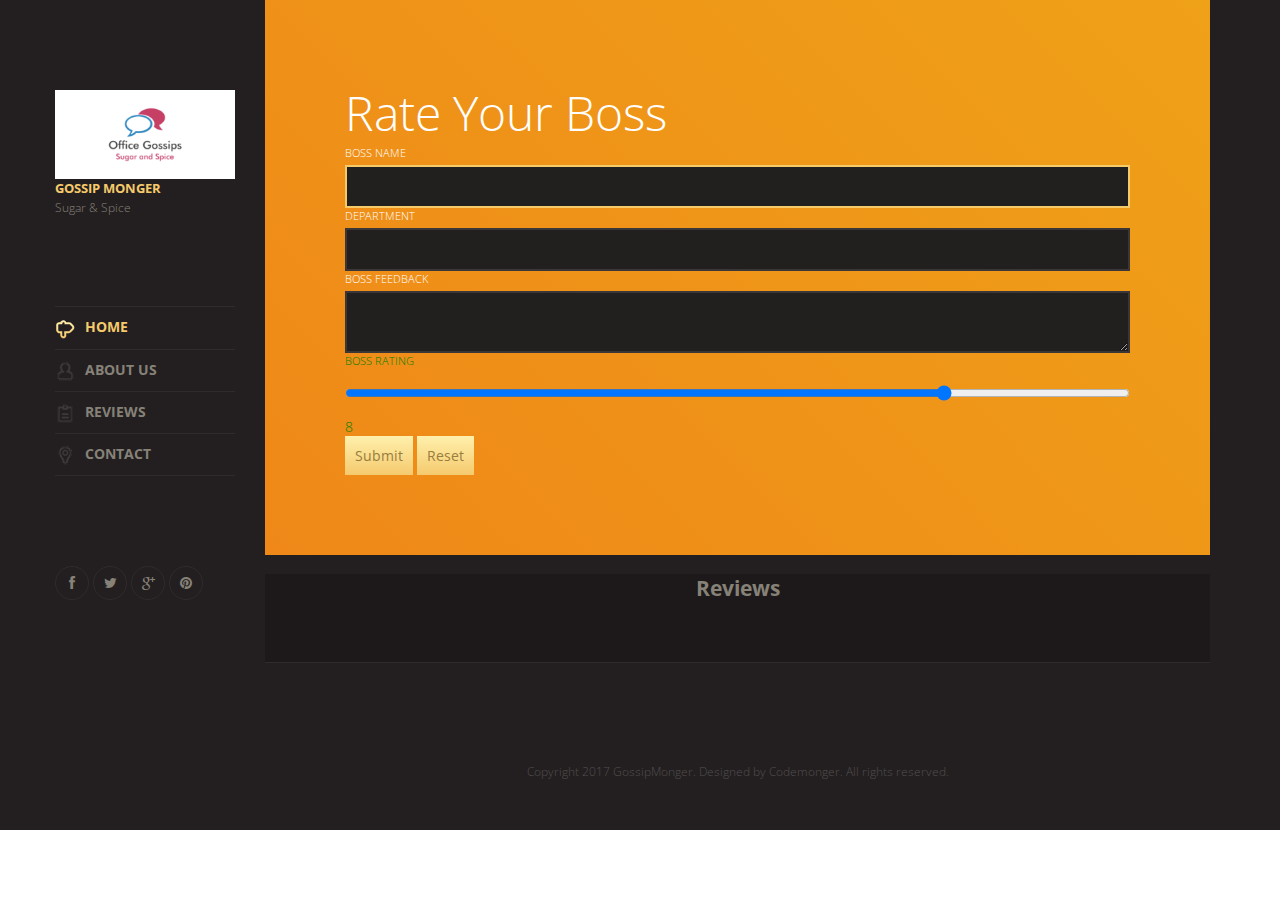
<file: index.html>
<!DOCTYPE html>
<html lang="en">
	<head>
		<meta charset="UTF-8">
		<meta http-equiv="X-UA-Compatible" content="IE=edge">
		<meta name="viewport" content="width=device-width, initial-scale=1.0,maximum-scale=1">

		<title>GOSSIPMONGER</title>

		<!-- Loading third party fonts -->
		<link href="http://fonts.googleapis.com/css?family=Open+Sans:100,300,400,700|" rel="stylesheet" type="text/css">
		<link href="fonts/font-awesome.min.css" rel="stylesheet" type="text/css">

		<!-- Loading main css file -->
		<link rel="stylesheet" href="style.css">

		<!--[if lt IE 9]>
		<script src="js/ie-support/html5.js"></script>
		<script src="js/ie-support/respond.js"></script>
		<![endif]-->

	</head>


	<body>
		<div id="site-content">
			<div class="container">
				<div class="row">
					<div class="col-md-2 header-container">
						<header class="site-header">
							<div id="branding">
								<img src="images/logo.png" alt="" class="logo">
								<div class="logo-text">
									<h1 class="site-title"><a href="index.html">Gossip Monger</a></h1>
									<smal class="site-description">Sugar & Spice</smal>
								</div>
							</div>
							<button type="button" class="menu-toggle"><i class="fa fa-bars"></i></button>

							<div class="collapsible">
								<!-- Default snippet for navigation -->
								<div class="main-navigation">
									<ul class="menu">
										<li class="menu-item current-menu-item"><a href="index.html"><span class="icon-homepage"></span>Home</a></li>
										<li class="menu-item"><a href="about.html"><span class="icon-about"></span>About Us</a></li>
										<li class="menu-item"><a href="reviews.html"><span class="icon-recipe"></span>Reviews</a></li>
										<li class="menu-item"><a href="contact.html"><span class="icon-contact"></span>Contact</a></li>
									</ul> <!-- .menu -->
								</div> <!-- .main-navigation -->

								<div class="social-links">
									<a href="#"><i class="fa fa-facebook"></i></a>
									<a href="#"><i class="fa fa-twitter"></i></a>
									<a href="#"><i class="fa fa-google-plus"></i></a>
									<a href="#"><i class="fa fa-pinterest"></i></a>
								</div>
							</div>

						</header>
					</div>
					<div class="col-md-10">
						<main class="main-content">
								<div class="home-blocks">
										<div class="hero large-block bg-orange">
												<img alt="" class="bg-image">
												<div class="inner-content">
														<a href="#" class="more-link"></a>
														<div class="panel panel-default">
																<div class="panel-body">
																		<h2 class="section-title">Rate Your Boss</h2>
																		<form boss-data-feedback="form" onsubmit="location.reload()" class="order-form">
																				<div class="form-group">
																						<label for="BossName">Boss Name</label>
																						<input class="form-control" name="bossName" id="bossName" autofocus required pattern="[a-zA-Z\s]+">
																				</div>
																				<div class="form-group">
																						<label for="Department">Department</label>
																						<input class="form-control" name="bossDepartment" id="department" autofocus required pattern="[a-zA-Z\s]+">
																				</div>

																				<label for="Feedback">Boss Feedback</label>
																				<textarea textarea class="form-control" name="bossFeedback" id="bossfeedback"></textarea>

																				<div class="form-group">
																						<label for="ratingLevel" id="ratingLabel">Boss Rating</label>
																						<input name="rating" id="ratingLevel" type="range" min="1" max="10" value="8">
																						<output for="ratingLevel" id="ratingOutput">8</output>
																				</div>
																				<button type="submit" class="btn btn-default">Submit</button>
																				<button type="reset" class="btn btn-default">Reset</button>
																		</form>
																</div>
														</div>
												</div>
										</div>
								</div>
						</main>

						<br>
						    <div class="news" data-bg-color="#1d191a">
						    <center>  <h2 >Reviews</h2> </center>
						      <ul class="news">
						        <li data-boss-feedback="comments" id="comments">
						            <!-- <div>
						          <h5>Boss Name - Boss Department - Rating : 8</h5>
						          Feedback
						      </div> -->
						            <!-- Submitted information goes here for user to view -->
						        </li>
						      </ul>
						    </div>

						<footer class="site-footer">
						<!--	<div class="newsletter">
								<form action="#">
									<label for="#">Join	our newsletter to receive news</label>
									<div class="control">
										<input type="text">
										<button><img src="images/icon-envelope.png" alt=""></button>
									</div>
								</form>
							</div> -->
							<div class="colophon">Copyright 2017 GossipMonger. Designed by Codemonger. All rights reserved.</div>
						</footer>
					</div>
				</div>
			</div>
		</div>


		<script src="js/jquery-1.11.1.min.js"></script>
		<script src="js/plugins.js"></script>
		<script src="js/app.js"></script>
		<script src="https://cdnjs.cloudflare.com/ajax/libs/jquery/2.1.4/jquery.min.js" charset="utf-8"></script>
    <script src="scripts/formhandler.js" charset="utf-8"></script>
    <script src="scripts/bosslist.js" charset="utf-8"></script>
    <script src="scripts/datastore.js" charset="utf-8"></script>
    <script src="scripts/boss.js" charset="utf-8"></script>
    <script src="scripts/main.js" charset="utf-8"></script>


	</body>

</html>
</file>
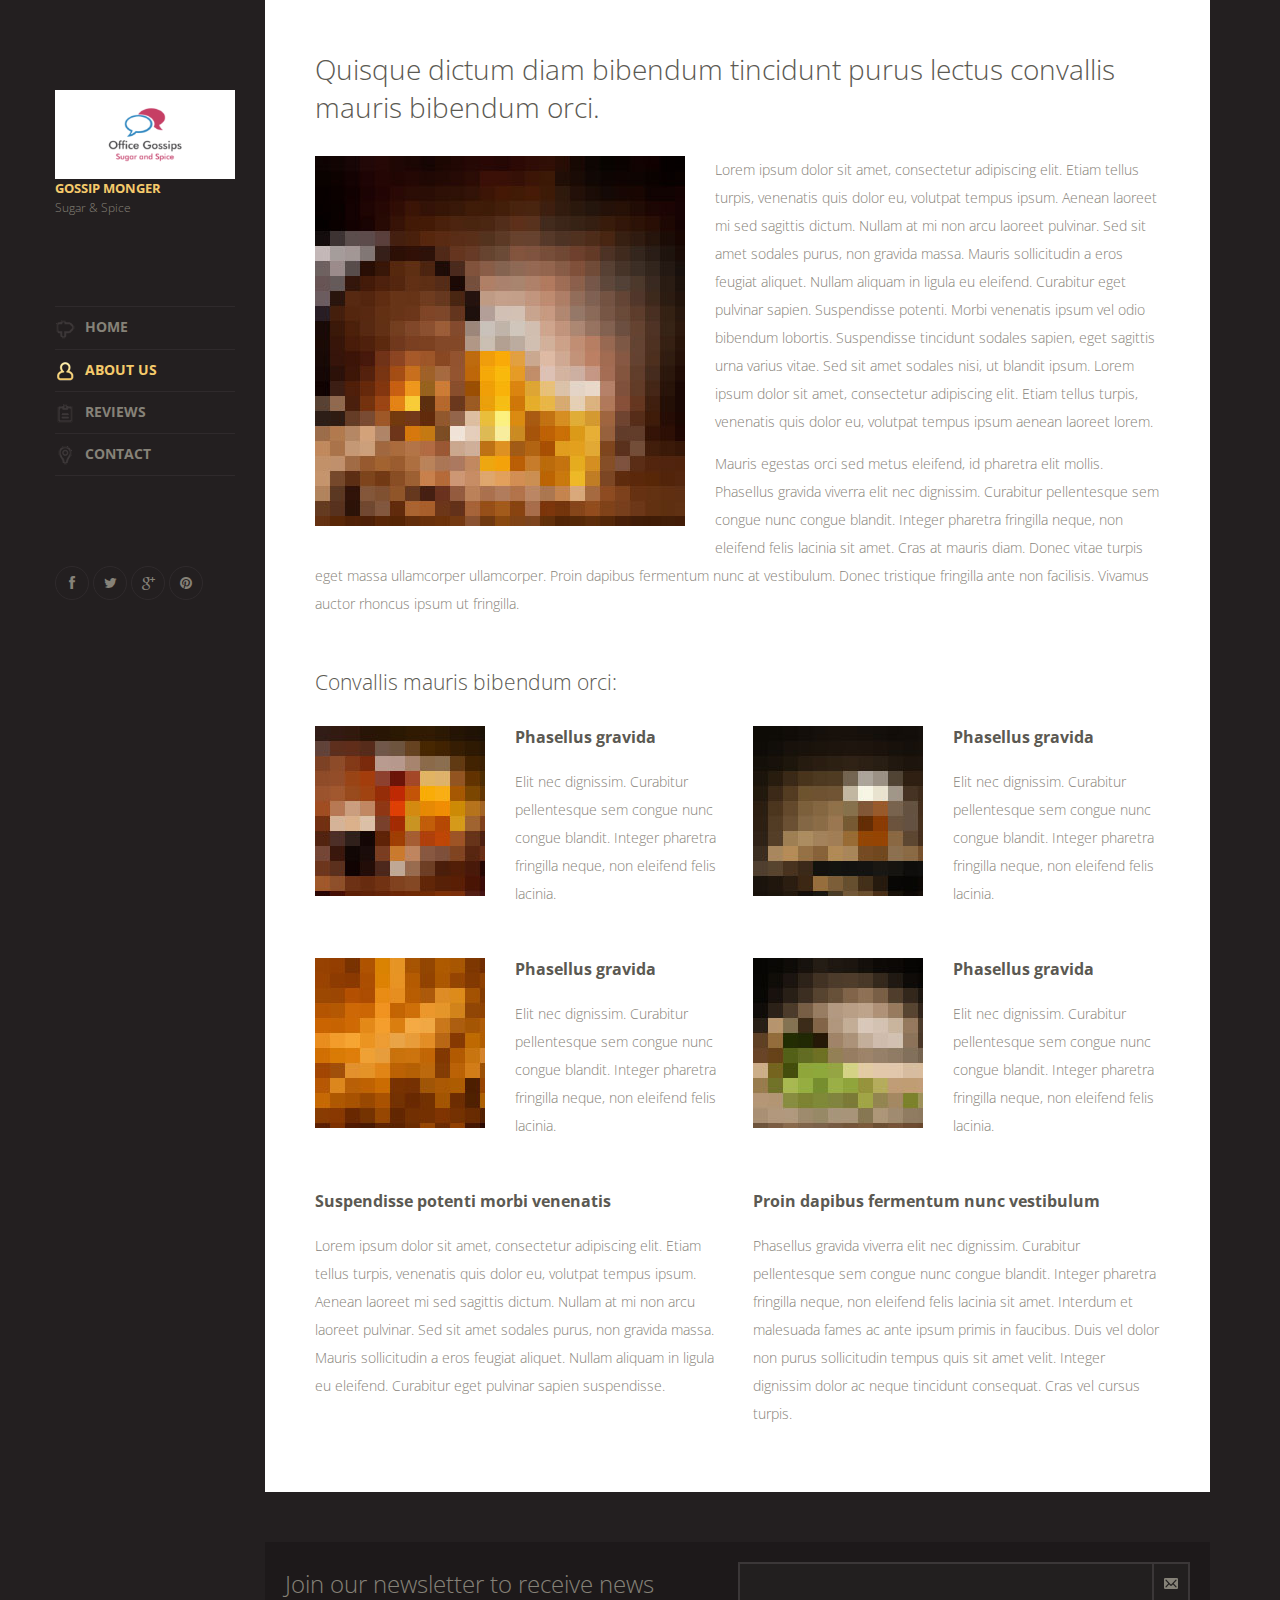
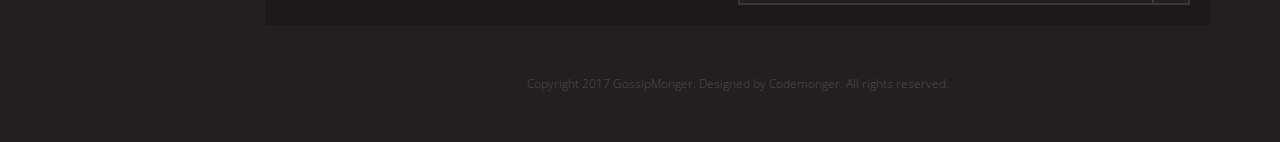
<file: about.html>
<!DOCTYPE html>
<html lang="en">
	<head>
		<meta charset="UTF-8">
		<meta http-equiv="X-UA-Compatible" content="IE=edge">
		<meta name="viewport" content="width=device-width, initial-scale=1.0,maximum-scale=1">

		<title>Beer | About</title>

		<!-- Loading third party fonts -->
		<link href="http://fonts.googleapis.com/css?family=Open+Sans:100,300,400,700|" rel="stylesheet" type="text/css">
		<link href="fonts/font-awesome.min.css" rel="stylesheet" type="text/css">

		<!-- Loading main css file -->
		<link rel="stylesheet" href="style.css">

		<!--[if lt IE 9]>
		<script src="js/ie-support/html5.js"></script>
		<script src="js/ie-support/respond.js"></script>
		<![endif]-->

	</head>


	<body>
		<div id="site-content">
			<div class="container">
				<div class="row">
					<div class="col-md-2 header-container">
						<header class="site-header">
							<div id="branding">
								<img src="images/logo.png" alt="" class="logo">
								<div class="logo-text">
									<h1 class="site-title"><a href="index.html">Gossip Monger</a></h1>
									<smal class="site-description">Sugar & Spice</smal>
								</div>
							</div>
							<button type="button" class="menu-toggle"><i class="fa fa-bars"></i></button>

							<div class="collapsible">
								<!-- Default snippet for navigation -->
								<div class="main-navigation">
									<ul class="menu">
										<li class="menu-item"><a href="index.html"><span class="icon-homepage"></span>Home</a></li>
										<li class="menu-item current-menu-item"><a href="about.html"><span class="icon-about"></span>About Us</a></li>
										<li class="menu-item"><a href="reviews.html"><span class="icon-recipe"></span>Reviews</a></li>
										<li class="menu-item"><a href="contact.html"><span class="icon-contact"></span>Contact</a></li>
									</ul> <!-- .menu -->
								</div> <!-- .main-navigation -->

								<div class="social-links">
									<a href="#"><i class="fa fa-facebook"></i></a>
									<a href="#"><i class="fa fa-twitter"></i></a>
									<a href="#"><i class="fa fa-google-plus"></i></a>
									<a href="#"><i class="fa fa-pinterest"></i></a>
								</div>
							</div>

						</header>
					</div>
					<div class="col-md-10">
						<main class="main-content">
							<div class="page">
								<h1 class="entry-title">Quisque dictum diam bibendum tincidunt purus lectus convallis mauris bibendum orci. </h1>
								<div class="entry-content">
									<figure class="align-left"><img src="dummy/figure.jpg" alt="figure"></figure>
									<p>Lorem ipsum dolor sit amet, consectetur adipiscing elit. Etiam tellus turpis, venenatis quis dolor eu, volutpat tempus ipsum. Aenean laoreet mi sed sagittis dictum. Nullam at mi non arcu laoreet pulvinar. Sed sit amet sodales purus, non gravida massa. Mauris sollicitudin a eros feugiat aliquet. Nullam aliquam in ligula eu eleifend. Curabitur eget pulvinar sapien. Suspendisse potenti. Morbi venenatis ipsum vel odio bibendum lobortis. Suspendisse tincidunt sodales sapien, eget sagittis urna varius vitae. Sed sit amet sodales nisi, ut blandit ipsum. Lorem ipsum dolor sit amet, consectetur adipiscing elit. Etiam tellus turpis, venenatis quis dolor eu, volutpat tempus ipsum aenean laoreet lorem.</p>
									<p>Mauris egestas orci sed metus eleifend, id pharetra elit mollis. Phasellus gravida viverra elit nec dignissim. Curabitur pellentesque sem congue nunc congue blandit. Integer pharetra fringilla neque, non eleifend felis lacinia sit amet. Cras at mauris diam. Donec vitae turpis eget massa ullamcorper ullamcorper. Proin dapibus fermentum nunc at vestibulum. Donec tristique fringilla ante non facilisis. Vivamus auctor rhoncus ipsum ut fringilla. </p>

									<h2 class="entry-title">Convallis mauris bibendum orci:</h2>
									<div class="row">
										<div class="col-md-6">
											<div class="image-left">
												<img src="dummy/ingredient-1.jpg" alt="ingredient 1">
												<div class="text">
													<h3>Phasellus gravida</h3>
													<p>Elit nec dignissim. Curabitur pellentesque sem congue nunc congue blandit. Integer pharetra fringilla neque, non eleifend felis lacinia.</p>
												</div>
											</div>
											<div class="image-left">
												<img src="dummy/ingredient-3.jpg" alt="ingredient 1">
												<div class="text">
													<h3>Phasellus gravida</h3>
													<p>Elit nec dignissim. Curabitur pellentesque sem congue nunc congue blandit. Integer pharetra fringilla neque, non eleifend felis lacinia.</p>
												</div>
											</div>
										</div>
										<div class="col-md-6">

											<div class="image-left">
												<img src="dummy/ingredient-2.jpg" alt="ingredient 1">
												<div class="text">
													<h3>Phasellus gravida</h3>
													<p>Elit nec dignissim. Curabitur pellentesque sem congue nunc congue blandit. Integer pharetra fringilla neque, non eleifend felis lacinia.</p>
												</div>
											</div>

											<div class="image-left">
												<img src="dummy/ingredient-4.jpg" alt="ingredient 1">
												<div class="text">
													<h3>Phasellus gravida</h3>
													<p>Elit nec dignissim. Curabitur pellentesque sem congue nunc congue blandit. Integer pharetra fringilla neque, non eleifend felis lacinia.</p>
												</div>
											</div>
										</div>
									</div>

									<div class="clearfix"></div>

									<div class="row">
										<div class="col-md-6">
											<h3>Suspendisse potenti morbi venenatis</h3>
											<p>Lorem ipsum dolor sit amet, consectetur adipiscing elit. Etiam tellus turpis, venenatis quis dolor eu, volutpat tempus ipsum. Aenean laoreet mi sed sagittis dictum. Nullam at mi non arcu laoreet pulvinar. Sed sit amet sodales purus, non gravida massa. Mauris sollicitudin a eros feugiat aliquet. Nullam aliquam in ligula eu eleifend. Curabitur eget pulvinar sapien suspendisse.</p>
										</div>
										<div class="col-md-6">
											<h3>Proin dapibus fermentum nunc vestibulum</h3>
											<p>Phasellus gravida viverra elit nec dignissim. Curabitur pellentesque sem congue nunc congue blandit. Integer pharetra fringilla neque, non eleifend felis lacinia sit amet. Interdum et malesuada fames ac ante ipsum primis in faucibus. Duis vel dolor non purus sollicitudin tempus quis sit amet velit. Integer dignissim dolor ac neque tincidunt consequat. Cras vel cursus turpis.</p>
										</div>
									</div>
								</div>
							</div>
						</main>

						<footer class="site-footer">
							<div class="newsletter">
								<form action="#">
									<label for="#">Join	our newsletter to receive news</label>
									<div class="control">
										<input type="text">
										<button><img src="images/icon-envelope.png" alt=""></button>
									</div>
								</form>
							</div>
							<div class="colophon">Copyright 2017 GossipMonger. Designed by Codemonger. All rights reserved.</div>
						</footer>
					</div>
				</div>
			</div>
		</div>


		<script src="js/jquery-1.11.1.min.js"></script>
		<script src="js/plugins.js"></script>
		<script src="js/app.js"></script>

	</body>

</html>
</file>
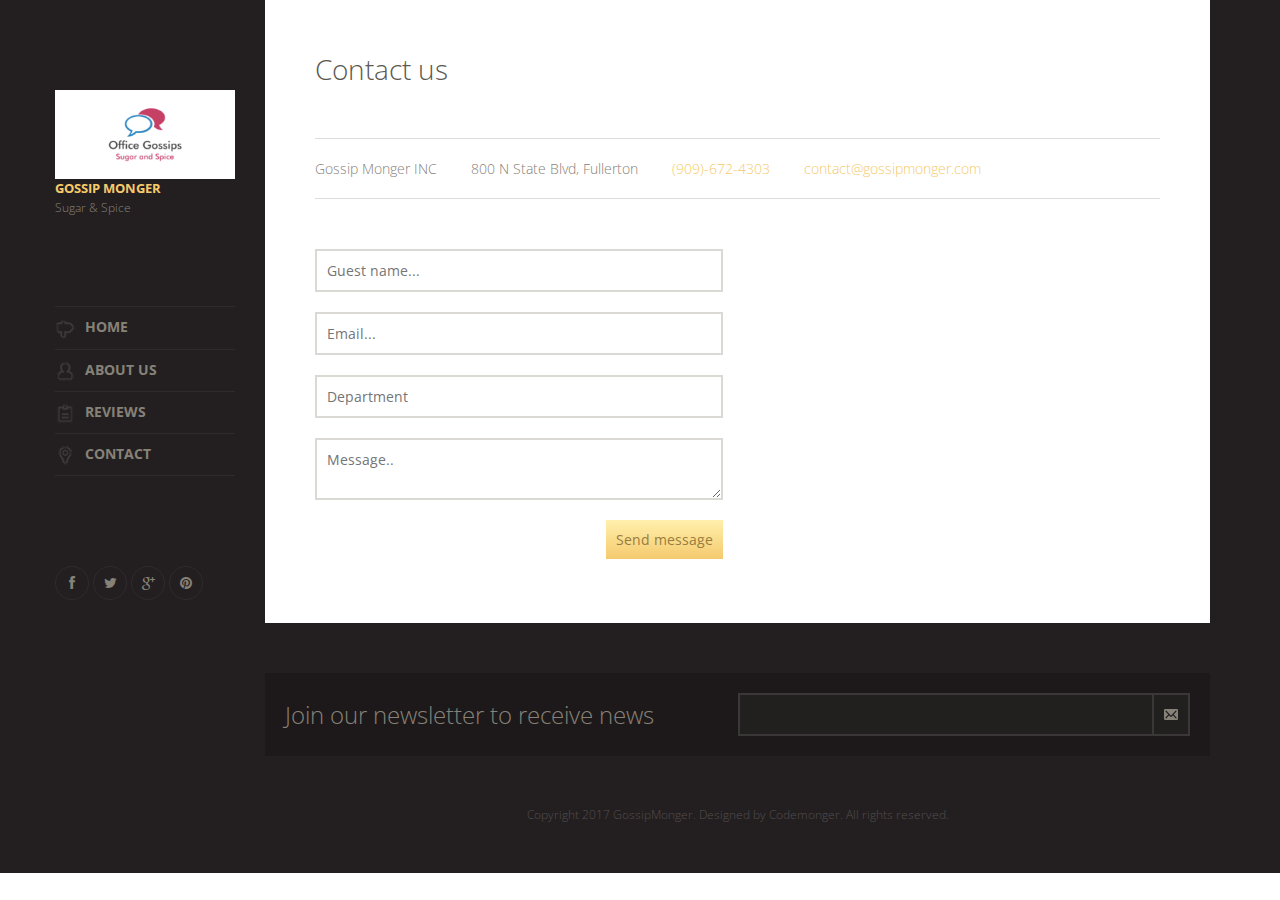
<file: contact.html>
<!DOCTYPE html>
<html lang="en">

<head>
	<meta charset="UTF-8">
	<meta http-equiv="X-UA-Compatible" content="IE=edge">
	<meta name="viewport" content="width=device-width, initial-scale=1.0,maximum-scale=1">

	<title>Gossip Monger | Contact</title>

	<!-- Loading third party fonts -->
	<link href="http://fonts.googleapis.com/css?family=Open+Sans:100,300,400,700|" rel="stylesheet" type="text/css">
	<link href="fonts/font-awesome.min.css" rel="stylesheet" type="text/css">

	<!-- Loading main css file -->
	<link rel="stylesheet" href="style.css">

	<!--[if lt IE 9]>
		<script src="js/ie-support/html5.js"></script>
		<script src="js/ie-support/respond.js"></script>
		<![endif]-->

</head>


<body>
	<div id="site-content">
		<div class="container">
			<div class="row">
				<div class="col-md-2 header-container">
					<header class="site-header">
						<div id="branding">
							<img src="images/logo.png" alt="" class="logo">
							<div class="logo-text">
								<h1 class="site-title"><a href="index.html">Gossip Monger</a></h1>
								<smal class="site-description">Sugar & Spice</smal>
							</div>
						</div>
						<button type="button" class="menu-toggle"><i class="fa fa-bars"></i></button>

						<div class="collapsible">
							<!-- Default snippet for navigation -->
							<div class="main-navigation">
								<ul class="menu">
									<li class="menu-item"><a href="index.html"><span class="icon-homepage"></span>Home</a></li>
									<li class="menu-item"><a href="about.html"><span class="icon-about"></span>About Us</a></li>
									<li class="menu-item">
										<a href="reviews.html"> <span class="icon-recipe "></span>Reviews </a> </li>
										<li class="menu-item "><a href="contact.html "><span class="icon-contact "></span>Contact</a></li>
									</ul> <!-- .menu -->
								</div> <!-- .main-navigation -->

								<div class="social-links ">
									<a href="# "><i class="fa fa-facebook "></i></a>
									<a href="# "><i class="fa fa-twitter "></i></a>
									<a href="# "><i class="fa fa-google-plus "></i></a>
									<a href="# "><i class="fa fa-pinterest "></i></a>
								</div>
							</div>

						</header>
					</div>
					<div class="col-md-10 ">
						<main class="main-content ">
							<div class="page ">
								<h1 class="entry-title ">Contact us</h1>
								<div class="entry-content ">
									<div class="contact-details ">
										<span>Gossip Monger INC</span>
										<address>800 N State Blvd, Fullerton</address>
										<a href="(909)-672-4303 ">(909)-672-4303</a>
										<a href="mailto:contact@sugar&spice.com ">contact@gossipmonger.com</a>
									</div>

									<div class="row ">
										<div class="col-md-6 ">
											<form action="# " class="contact-form ">
												<input type="text " placeholder="Guest name... ">
												<input type="text " placeholder="Email... ">
												<input type="text " placeholder="Department ">
												<textarea placeholder="Message.. "></textarea>
												<p class="text-right "><input type="submit" value="Send message"></p>
											</form>
										</div>
										<div class="col-md-6 ">
											<div class="map "></div>
										</div>
									</div>
								</div>
							</div>
						</main>

						<footer class="site-footer ">
							<div class="newsletter ">
								<form action="# ">
									<label for="# ">Join	our newsletter to receive news</label>
									<div class="control ">
										<input type="text ">
										<button><img src="images/icon-envelope.png " alt=" "></button>
									</div>
								</form>
							</div>
							<div class="colophon ">Copyright 2017 GossipMonger. Designed by Codemonger. All rights reserved.</div>
						</footer>
					</div>
				</div>
			</div>
		</div>


		<script src="js/jquery-1.11.1.min.js "></script>
		<script src="http://maps.google.com/maps/api/js?sensor=false&amp;language=en "></script>
		<script src="js/plugins.js "></script>
		<script src="js/app.js "></script>

	</body>

</html>
</file>
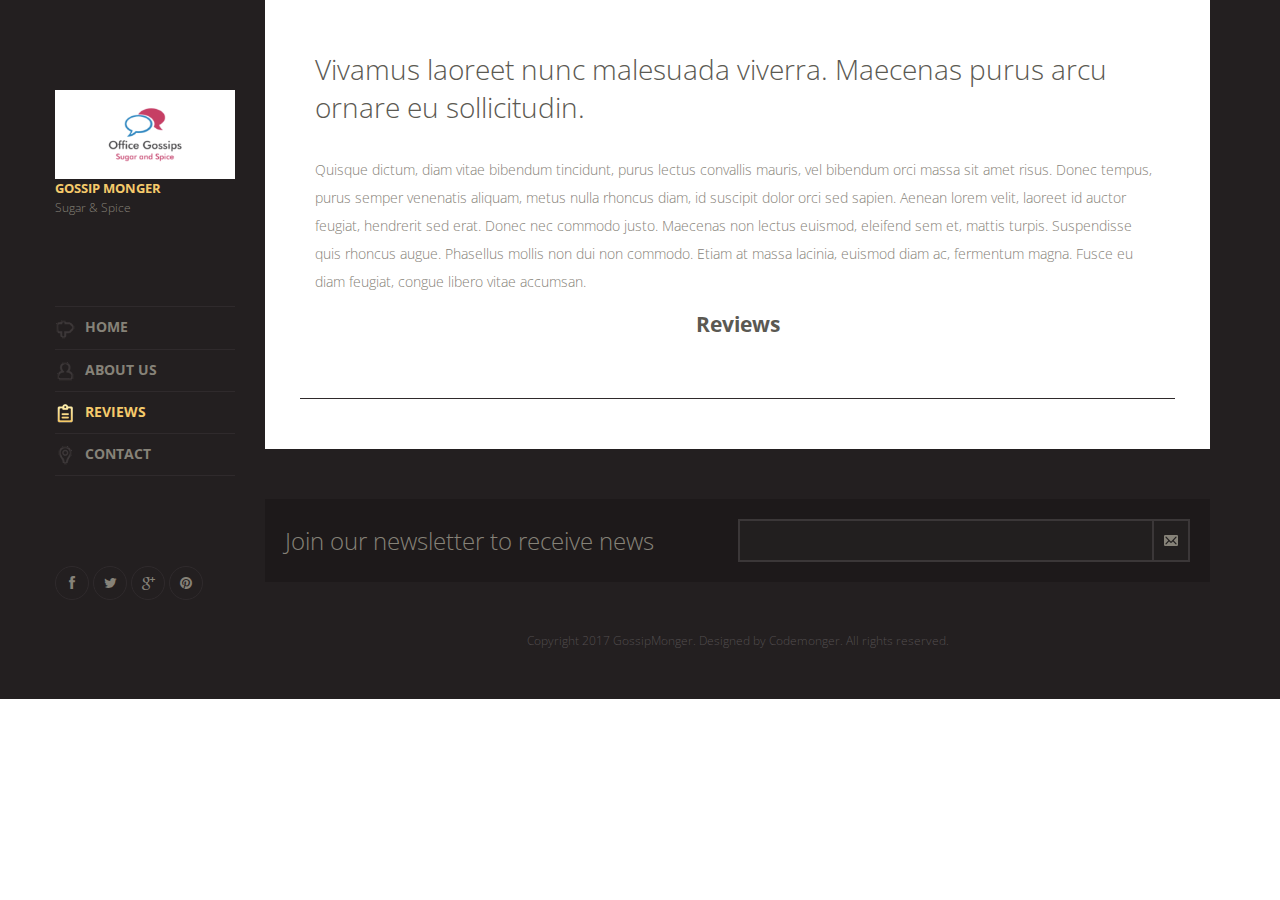
<file: reviews.html>
<!DOCTYPE html>
<html lang="en">

<head>
	<meta charset="UTF-8">
	<meta http-equiv="X-UA-Compatible" content="IE=edge">
	<meta name="viewport" content="width=device-width, initial-scale=1.0,maximum-scale=1">

	<title>Sugar&Spice | Reviews</title>

	<!-- Loading third party fonts -->
	<link href="http://fonts.googleapis.com/css?family=Open+Sans:100,300,400,700|" rel="stylesheet" type="text/css">
	<link href="fonts/font-awesome.min.css" rel="stylesheet" type="text/css">

	<!-- Loading main css file -->
	<link rel="stylesheet" href="style.css">

	<!--[if lt IE 9]>
		<script src="js/ie-support/html5.js"></script>
		<script src="js/ie-support/respond.js"></script>
		<![endif]-->

</head>


<body>
	<div id="site-content">
		<div class="container">
			<div class="row">
				<div class="col-md-2 header-container">
					<header class="site-header">
						<div id="branding">
							<img src="images/logo.png" alt="" class="logo">
							<div class="logo-text">
								<h1 class="site-title"><a href="index.html">Gossip Monger</a></h1>
								<smal class="site-description">Sugar & Spice</smal>
							</div>
						</div>
						<button type="button" class="menu-toggle"><i class="fa fa-bars"></i></button>

						<div class="collapsible">
							<!-- Default snippet for navigation -->
							<div class="main-navigation">
								<ul class="menu">
									<li class="menu-item"><a href="index.html"><span class="icon-homepage"></span>Home</a></li>
									<li class="menu-item"><a href="index.html"><span class="icon-about"></span>About Us</a></li>
									<li class="menu-item current-menu-item"><a href="index.html"><span class="icon-recipe"></span>Reviews</a></li>
									<li class="menu-item"><a href="contact.html"><span class="icon-contact"></span>Contact</a></li>
								</ul>
								<!-- .menu -->
							</div>
							<!-- .main-navigation -->

							<div class="social-links">
								<a href="www.facebook.com"><i class="fa fa-facebook"></i></a>
								<a href="#"><i class="fa fa-twitter"></i></a>
								<a href="#"><i class="fa fa-google-plus"></i></a>
								<a href="#"><i class="fa fa-pinterest"></i></a>
							</div>
						</div>

					</header>
				</div>
				<div class="col-md-10">
					<main class="main-content">
						<div class="page">
							<h1 class="entry-title">Vivamus laoreet nunc malesuada viverra. Maecenas purus arcu ornare eu sollicitudin.</h1>
							<div class="entry-content">
								<p>Quisque dictum, diam vitae bibendum tincidunt, purus lectus convallis mauris, vel bibendum orci massa sit amet risus. Donec tempus, purus semper venenatis aliquam, metus nulla rhoncus diam, id suscipit dolor orci sed sapien. Aenean lorem velit,
									laoreet id auctor feugiat, hendrerit sed erat. Donec nec commodo justo. Maecenas non lectus euismod, eleifend sem et, mattis turpis. Suspendisse quis rhoncus augue. Phasellus mollis non dui non commodo. Etiam at massa lacinia, euismod diam ac,
									fermentum magna. Fusce eu diam feugiat, congue libero vitae accumsan.</p>

								<div class="row">
									<div class="news">
										<center>
											<h2>Reviews</h2> </center>
										<ul class="news">
											<li data-boss-feedback="comments" id="comments">
												<!-- <div>
													<h5>Boss Name - Boss Department - Rating : 8</h5>
													Feedback
											</div> -->
												<!-- Submitted information goes here for user to view -->
											</li>
										</ul>
									</div>
								</div>

							</div>


						</div>

					</main>

					<footer class="site-footer">
						<div class="newsletter">
							<form action="#">
								<label for="#">Join	our newsletter to receive news</label>
								<div class="control">
									<input type="text">
									<button><img src="images/icon-envelope.png" alt=""></button>
								</div>
							</form>
						</div>
						<div class="colophon">Copyright 2017 GossipMonger. Designed by Codemonger. All rights reserved.</div>
					</footer>
				</div>
			</div>
		</div>
		<script src="js/jquery-1.11.1.min.js"></script>
		<script src="js/plugins.js"></script>
		<script src="js/app.js"></script>
</div>
</body>

</html>
</file>
<file: style.css>
/*!
 * Project_Name: Themezy Beer Template
 * Author: Themezy
 * Email: info@themezy.com
 * URL: http://themezy.com
 */
/*===========================================
 * Importing CSS Libraries
 *===========================================*/
article,
aside,
details,
figcaption,
figure,
footer,
header,
hgroup,
nav,
section,
summary {
  display: block;
}

audio,
canvas,
video {
  display: inline-block;
}

audio:not([controls]) {
  display: none;
  height: 0;
}

[hidden], template {
  display: none;
}

html {
  background: #fff;
  color: #000;
  -webkit-text-size-adjust: 100%;
  -ms-text-size-adjust: 100%;
}

html,
button,
input,
select,
textarea {
  font-family: sans-serif;
}

body {
  margin: 0;
}

a {
  background: transparent;
}
a:focus {
  outline: thin dotted;
}
a:hover, a:active {
  outline: 0;
}

h1 {
  font-size: 2em;
  margin: 0.67em 0;
}

h2 {
  font-size: 1.5em;
  margin: 0.83em 0;
}

h3 {
  font-size: 1.17em;
  margin: 1em 0;
}

h4 {
  font-size: 1em;
  margin: 1.33em 0;
}

h5 {
  font-size: 0.83em;
  margin: 1.67em 0;
}

h6 {
  font-size: 0.75em;
  margin: 2.33em 0;
}

abbr[title] {
  border-bottom: 1px dotted;
}

b,
strong {
  font-weight: bold;
}

dfn {
  font-style: italic;
}

mark {
  background: #ff0;
  color: #000;
}

code,
kbd,
pre,
samp {
  font-family: monospace, serif;
  font-size: 1em;
}

pre {
  white-space: pre;
  white-space: pre-wrap;
  word-wrap: break-word;
}

q {
  quotes: "\201C" "\201D" "\2018" "\2019";
}

q:before,
q:after {
  content: '';
  content: none;
}

small {
  font-size: 80%;
}

sub,
sup {
  font-size: 75%;
  line-height: 0;
  position: relative;
  vertical-align: baseline;
}

sup {
  top: -0.5em;
}

sub {
  bottom: -0.25em;
}

img {
  border: 0;
}

svg:not(:root) {
  overflow: hidden;
}

figure {
  margin: 0;
}

fieldset {
  border: 1px solid #c0c0c0;
  margin: 0 2px;
  padding: 0.35em 0.625em 0.75em;
}

legend {
  border: 0;
  padding: 0;
  white-space: normal;
}

button,
input,
select,
textarea {
  font-family: inherit;
  font-size: 100%;
  margin: 0;
  vertical-align: baseline;
}

button,
input {
  line-height: normal;
}

button,
select {
  text-transform: none;
}

button,
html input[type="button"],
input[type="reset"],
input[type="submit"] {
  -webkit-appearance: button;
  cursor: pointer;
}

button[disabled],
input[disabled] {
  cursor: default;
}

input[type="checkbox"],
input[type="radio"] {
  -moz-box-sizing: border-box;
       box-sizing: border-box;
  padding: 0;
}

input[type="search"] {
  -webkit-appearance: textfield;
  -moz-box-sizing: content-box;
  box-sizing: content-box;
}

input[type="search"]::-webkit-search-cancel-button,
input[type="search"]::-webkit-search-decoration {
  -webkit-appearance: none;
}

button::-moz-focus-inner, input::-moz-focus-inner {
  border: 0;
  padding: 0;
}

textarea {
  overflow: auto;
  vertical-align: top;
}

table {
  border-collapse: collapse;
  border-spacing: 0;
}

*, *:before, *:after {
  -moz-box-sizing: border-box;
       box-sizing: border-box;
}

/*
 * Global Styles
 */
body {
  background-color: #231f20;
  color: #868278;
  font-family: "Open Sans", arial, sans-serif;
  font-size: 14px;
  font-weight: 300;
  line-height: normal;
}

h1, h2, h3, h4, h5, h6 {
  font-weight: 700;
  margin: 0 0 20px;
}

hr {
  border: none;
  border-bottom: 1px solid #777;
}

ul, ol {
  margin: 0;
  padding-left: 0;
}

a {
  text-decoration: none;
  color: #f5ca6b;
}

address {
  font-style: normal;
}

p {
  margin-top: 0;
}

form input, form textarea, form select {
  outline: none;
  border: 2px solid #3b3738;
  padding: 10px;
  background: #221f1f;
}
form input:hover, form input:focus, form textarea:hover, form textarea:focus, form select:hover, form select:focus {
  border-color: #f5ca6b;
}
form select {
  -webkit-appearance: none;
  -moz-appearance: none;
  appearance: none;
}
form textarea {
  resize: vertical;
}

.text-left {
  text-align: left;
}

.text-right {
  text-align: right;
}

.align-left {
  float: left;
  margin-right: 30px;
  margin-bottom: 30px;
}

.align-right {
  float: right;
  margin-left: 30px;
  margin-bottom: 30px;
}

/*
 * Reusable Components Style
 */
.button, form input[type="submit"], form button, form input[type="reset"] {
  border: none;
  background: #f5ca6e;
  background: -webkit-linear-gradient(270deg, #fff0ac, #f5ca6e);
  background: linear-gradient(180deg, #fff0ac, #f5ca6e);
  color: #987d3f;
  padding: 10px;
}
.button:hover, form input[type="submit"]:hover, form button:hover, form input[type="reset"]:hover {
  background: #fff0ac;
  background: -webkit-linear-gradient(90deg, #fff0ac, #f5ca6e);
  background: linear-gradient(0deg, #fff0ac, #f5ca6e);
}

.container {
  margin-right: auto;
  margin-left: auto;
  padding-left: 15px;
  padding-right: 15px;
  *zoom: 1;
}
.container:after {
  content: " ";
  clear: both;
  display: block;
  overflow: hidden;
  height: 0;
}
@media (min-width: 768px) {
  .container {
    width: 750px;
  }
}
@media (min-width: 992px) {
  .container {
    width: 970px;
  }
}
@media (min-width: 1200px) {
  .container {
    width: 1170px;
  }
}

.container-fluid {
  margin-right: auto;
  margin-left: auto;
  padding-left: 15px;
  padding-right: 15px;
  *zoom: 1;
}
.container-fluid:after {
  content: " ";
  clear: both;
  display: block;
  overflow: hidden;
  height: 0;
}

.row {
  margin-left: -15px;
  margin-right: -15px;
  *zoom: 1;
}
.row:after {
  content: " ";
  clear: both;
  display: block;
  overflow: hidden;
  height: 0;
}

.col-xs-1, .col-sm-1, .col-md-1, .col-lg-1, .col-xs-2, .col-sm-2, .col-md-2, .col-lg-2, .col-xs-3, .col-sm-3, .col-md-3, .col-lg-3, .col-xs-4, .col-sm-4, .col-md-4, .col-lg-4, .col-xs-5, .col-sm-5, .col-md-5, .col-lg-5, .col-xs-6, .col-sm-6, .col-md-6, .col-lg-6, .col-xs-7, .col-sm-7, .col-md-7, .col-lg-7, .col-xs-8, .col-sm-8, .col-md-8, .col-lg-8, .col-xs-9, .col-sm-9, .col-md-9, .col-lg-9, .col-xs-10, .col-sm-10, .col-md-10, .col-lg-10, .col-xs-11, .col-sm-11, .col-md-11, .col-lg-11, .col-xs-12, .col-sm-12, .col-md-12, .col-lg-12 {
  position: relative;
  min-height: 1px;
  padding-left: 15px;
  padding-right: 15px;
}

.col-xs-1, .col-xs-2, .col-xs-3, .col-xs-4, .col-xs-5, .col-xs-6, .col-xs-7, .col-xs-8, .col-xs-9, .col-xs-10, .col-xs-11, .col-xs-12 {
  float: left;
}

.col-xs-1 {
  width: 8.3333333333%;
}

.col-xs-2 {
  width: 16.6666666667%;
}

.col-xs-3 {
  width: 25%;
}

.col-xs-4 {
  width: 33.3333333333%;
}

.col-xs-5 {
  width: 41.6666666667%;
}

.col-xs-6 {
  width: 50%;
}

.col-xs-7 {
  width: 58.3333333333%;
}

.col-xs-8 {
  width: 66.6666666667%;
}

.col-xs-9 {
  width: 75%;
}

.col-xs-10 {
  width: 83.3333333333%;
}

.col-xs-11 {
  width: 91.6666666667%;
}

.col-xs-12 {
  width: 100%;
}

.col-xs-pull-0 {
  right: auto;
}

.col-xs-pull-1 {
  right: 8.3333333333%;
}

.col-xs-pull-2 {
  right: 16.6666666667%;
}

.col-xs-pull-3 {
  right: 25%;
}

.col-xs-pull-4 {
  right: 33.3333333333%;
}

.col-xs-pull-5 {
  right: 41.6666666667%;
}

.col-xs-pull-6 {
  right: 50%;
}

.col-xs-pull-7 {
  right: 58.3333333333%;
}

.col-xs-pull-8 {
  right: 66.6666666667%;
}

.col-xs-pull-9 {
  right: 75%;
}

.col-xs-pull-10 {
  right: 83.3333333333%;
}

.col-xs-pull-11 {
  right: 91.6666666667%;
}

.col-xs-pull-12 {
  right: 100%;
}

.col-xs-push-0 {
  left: auto;
}

.col-xs-push-1 {
  left: 8.3333333333%;
}

.col-xs-push-2 {
  left: 16.6666666667%;
}

.col-xs-push-3 {
  left: 25%;
}

.col-xs-push-4 {
  left: 33.3333333333%;
}

.col-xs-push-5 {
  left: 41.6666666667%;
}

.col-xs-push-6 {
  left: 50%;
}

.col-xs-push-7 {
  left: 58.3333333333%;
}

.col-xs-push-8 {
  left: 66.6666666667%;
}

.col-xs-push-9 {
  left: 75%;
}

.col-xs-push-10 {
  left: 83.3333333333%;
}

.col-xs-push-11 {
  left: 91.6666666667%;
}

.col-xs-push-12 {
  left: 100%;
}

.col-xs-offset-0 {
  margin-left: 0%;
}

.col-xs-offset-1 {
  margin-left: 8.3333333333%;
}

.col-xs-offset-2 {
  margin-left: 16.6666666667%;
}

.col-xs-offset-3 {
  margin-left: 25%;
}

.col-xs-offset-4 {
  margin-left: 33.3333333333%;
}

.col-xs-offset-5 {
  margin-left: 41.6666666667%;
}

.col-xs-offset-6 {
  margin-left: 50%;
}

.col-xs-offset-7 {
  margin-left: 58.3333333333%;
}

.col-xs-offset-8 {
  margin-left: 66.6666666667%;
}

.col-xs-offset-9 {
  margin-left: 75%;
}

.col-xs-offset-10 {
  margin-left: 83.3333333333%;
}

.col-xs-offset-11 {
  margin-left: 91.6666666667%;
}

.col-xs-offset-12 {
  margin-left: 100%;
}

@media (min-width: 768px) {
  .col-sm-1, .col-sm-2, .col-sm-3, .col-sm-4, .col-sm-5, .col-sm-6, .col-sm-7, .col-sm-8, .col-sm-9, .col-sm-10, .col-sm-11, .col-sm-12 {
    float: left;
  }

  .col-sm-1 {
    width: 8.3333333333%;
  }

  .col-sm-2 {
    width: 16.6666666667%;
  }

  .col-sm-3 {
    width: 25%;
  }

  .col-sm-4 {
    width: 33.3333333333%;
  }

  .col-sm-5 {
    width: 41.6666666667%;
  }

  .col-sm-6 {
    width: 50%;
  }

  .col-sm-7 {
    width: 58.3333333333%;
  }

  .col-sm-8 {
    width: 66.6666666667%;
  }

  .col-sm-9 {
    width: 75%;
  }

  .col-sm-10 {
    width: 83.3333333333%;
  }

  .col-sm-11 {
    width: 91.6666666667%;
  }

  .col-sm-12 {
    width: 100%;
  }

  .col-sm-pull-0 {
    right: auto;
  }

  .col-sm-pull-1 {
    right: 8.3333333333%;
  }

  .col-sm-pull-2 {
    right: 16.6666666667%;
  }

  .col-sm-pull-3 {
    right: 25%;
  }

  .col-sm-pull-4 {
    right: 33.3333333333%;
  }

  .col-sm-pull-5 {
    right: 41.6666666667%;
  }

  .col-sm-pull-6 {
    right: 50%;
  }

  .col-sm-pull-7 {
    right: 58.3333333333%;
  }

  .col-sm-pull-8 {
    right: 66.6666666667%;
  }

  .col-sm-pull-9 {
    right: 75%;
  }

  .col-sm-pull-10 {
    right: 83.3333333333%;
  }

  .col-sm-pull-11 {
    right: 91.6666666667%;
  }

  .col-sm-pull-12 {
    right: 100%;
  }

  .col-sm-push-0 {
    left: auto;
  }

  .col-sm-push-1 {
    left: 8.3333333333%;
  }

  .col-sm-push-2 {
    left: 16.6666666667%;
  }

  .col-sm-push-3 {
    left: 25%;
  }

  .col-sm-push-4 {
    left: 33.3333333333%;
  }

  .col-sm-push-5 {
    left: 41.6666666667%;
  }

  .col-sm-push-6 {
    left: 50%;
  }

  .col-sm-push-7 {
    left: 58.3333333333%;
  }

  .col-sm-push-8 {
    left: 66.6666666667%;
  }

  .col-sm-push-9 {
    left: 75%;
  }

  .col-sm-push-10 {
    left: 83.3333333333%;
  }

  .col-sm-push-11 {
    left: 91.6666666667%;
  }

  .col-sm-push-12 {
    left: 100%;
  }

  .col-sm-offset-0 {
    margin-left: 0%;
  }

  .col-sm-offset-1 {
    margin-left: 8.3333333333%;
  }

  .col-sm-offset-2 {
    margin-left: 16.6666666667%;
  }

  .col-sm-offset-3 {
    margin-left: 25%;
  }

  .col-sm-offset-4 {
    margin-left: 33.3333333333%;
  }

  .col-sm-offset-5 {
    margin-left: 41.6666666667%;
  }

  .col-sm-offset-6 {
    margin-left: 50%;
  }

  .col-sm-offset-7 {
    margin-left: 58.3333333333%;
  }

  .col-sm-offset-8 {
    margin-left: 66.6666666667%;
  }

  .col-sm-offset-9 {
    margin-left: 75%;
  }

  .col-sm-offset-10 {
    margin-left: 83.3333333333%;
  }

  .col-sm-offset-11 {
    margin-left: 91.6666666667%;
  }

  .col-sm-offset-12 {
    margin-left: 100%;
  }
}
@media (min-width: 992px) {
  .col-md-1, .col-md-2, .col-md-3, .col-md-4, .col-md-5, .col-md-6, .col-md-7, .col-md-8, .col-md-9, .col-md-10, .col-md-11, .col-md-12 {
    float: left;
  }

  .col-md-1 {
    width: 8.3333333333%;
  }

  .col-md-2 {
    width: 16.6666666667%;
  }

  .col-md-3 {
    width: 25%;
  }

  .col-md-4 {
    width: 33.3333333333%;
  }

  .col-md-5 {
    width: 41.6666666667%;
  }

  .col-md-6 {
    width: 50%;
  }

  .col-md-7 {
    width: 58.3333333333%;
  }

  .col-md-8 {
    width: 66.6666666667%;
  }

  .col-md-9 {
    width: 75%;
  }

  .col-md-10 {
    width: 83.3333333333%;
  }

  .col-md-11 {
    width: 91.6666666667%;
  }

  .col-md-12 {
    width: 100%;
  }

  .col-md-pull-0 {
    right: auto;
  }

  .col-md-pull-1 {
    right: 8.3333333333%;
  }

  .col-md-pull-2 {
    right: 16.6666666667%;
  }

  .col-md-pull-3 {
    right: 25%;
  }

  .col-md-pull-4 {
    right: 33.3333333333%;
  }

  .col-md-pull-5 {
    right: 41.6666666667%;
  }

  .col-md-pull-6 {
    right: 50%;
  }

  .col-md-pull-7 {
    right: 58.3333333333%;
  }

  .col-md-pull-8 {
    right: 66.6666666667%;
  }

  .col-md-pull-9 {
    right: 75%;
  }

  .col-md-pull-10 {
    right: 83.3333333333%;
  }

  .col-md-pull-11 {
    right: 91.6666666667%;
  }

  .col-md-pull-12 {
    right: 100%;
  }

  .col-md-push-0 {
    left: auto;
  }

  .col-md-push-1 {
    left: 8.3333333333%;
  }

  .col-md-push-2 {
    left: 16.6666666667%;
  }

  .col-md-push-3 {
    left: 25%;
  }

  .col-md-push-4 {
    left: 33.3333333333%;
  }

  .col-md-push-5 {
    left: 41.6666666667%;
  }

  .col-md-push-6 {
    left: 50%;
  }

  .col-md-push-7 {
    left: 58.3333333333%;
  }

  .col-md-push-8 {
    left: 66.6666666667%;
  }

  .col-md-push-9 {
    left: 75%;
  }

  .col-md-push-10 {
    left: 83.3333333333%;
  }

  .col-md-push-11 {
    left: 91.6666666667%;
  }

  .col-md-push-12 {
    left: 100%;
  }

  .col-md-offset-0 {
    margin-left: 0%;
  }

  .col-md-offset-1 {
    margin-left: 8.3333333333%;
  }

  .col-md-offset-2 {
    margin-left: 16.6666666667%;
  }

  .col-md-offset-3 {
    margin-left: 25%;
  }

  .col-md-offset-4 {
    margin-left: 33.3333333333%;
  }

  .col-md-offset-5 {
    margin-left: 41.6666666667%;
  }

  .col-md-offset-6 {
    margin-left: 50%;
  }

  .col-md-offset-7 {
    margin-left: 58.3333333333%;
  }

  .col-md-offset-8 {
    margin-left: 66.6666666667%;
  }

  .col-md-offset-9 {
    margin-left: 75%;
  }

  .col-md-offset-10 {
    margin-left: 83.3333333333%;
  }

  .col-md-offset-11 {
    margin-left: 91.6666666667%;
  }

  .col-md-offset-12 {
    margin-left: 100%;
  }
}
@media (min-width: 1200px) {
  .col-lg-1, .col-lg-2, .col-lg-3, .col-lg-4, .col-lg-5, .col-lg-6, .col-lg-7, .col-lg-8, .col-lg-9, .col-lg-10, .col-lg-11, .col-lg-12 {
    float: left;
  }

  .col-lg-1 {
    width: 8.3333333333%;
  }

  .col-lg-2 {
    width: 16.6666666667%;
  }

  .col-lg-3 {
    width: 25%;
  }

  .col-lg-4 {
    width: 33.3333333333%;
  }

  .col-lg-5 {
    width: 41.6666666667%;
  }

  .col-lg-6 {
    width: 50%;
  }

  .col-lg-7 {
    width: 58.3333333333%;
  }

  .col-lg-8 {
    width: 66.6666666667%;
  }

  .col-lg-9 {
    width: 75%;
  }

  .col-lg-10 {
    width: 83.3333333333%;
  }

  .col-lg-11 {
    width: 91.6666666667%;
  }

  .col-lg-12 {
    width: 100%;
  }

  .col-lg-pull-0 {
    right: auto;
  }

  .col-lg-pull-1 {
    right: 8.3333333333%;
  }

  .col-lg-pull-2 {
    right: 16.6666666667%;
  }

  .col-lg-pull-3 {
    right: 25%;
  }

  .col-lg-pull-4 {
    right: 33.3333333333%;
  }

  .col-lg-pull-5 {
    right: 41.6666666667%;
  }

  .col-lg-pull-6 {
    right: 50%;
  }

  .col-lg-pull-7 {
    right: 58.3333333333%;
  }

  .col-lg-pull-8 {
    right: 66.6666666667%;
  }

  .col-lg-pull-9 {
    right: 75%;
  }

  .col-lg-pull-10 {
    right: 83.3333333333%;
  }

  .col-lg-pull-11 {
    right: 91.6666666667%;
  }

  .col-lg-pull-12 {
    right: 100%;
  }

  .col-lg-push-0 {
    left: auto;
  }

  .col-lg-push-1 {
    left: 8.3333333333%;
  }

  .col-lg-push-2 {
    left: 16.6666666667%;
  }

  .col-lg-push-3 {
    left: 25%;
  }

  .col-lg-push-4 {
    left: 33.3333333333%;
  }

  .col-lg-push-5 {
    left: 41.6666666667%;
  }

  .col-lg-push-6 {
    left: 50%;
  }

  .col-lg-push-7 {
    left: 58.3333333333%;
  }

  .col-lg-push-8 {
    left: 66.6666666667%;
  }

  .col-lg-push-9 {
    left: 75%;
  }

  .col-lg-push-10 {
    left: 83.3333333333%;
  }

  .col-lg-push-11 {
    left: 91.6666666667%;
  }

  .col-lg-push-12 {
    left: 100%;
  }

  .col-lg-offset-0 {
    margin-left: 0%;
  }

  .col-lg-offset-1 {
    margin-left: 8.3333333333%;
  }

  .col-lg-offset-2 {
    margin-left: 16.6666666667%;
  }

  .col-lg-offset-3 {
    margin-left: 25%;
  }

  .col-lg-offset-4 {
    margin-left: 33.3333333333%;
  }

  .col-lg-offset-5 {
    margin-left: 41.6666666667%;
  }

  .col-lg-offset-6 {
    margin-left: 50%;
  }

  .col-lg-offset-7 {
    margin-left: 58.3333333333%;
  }

  .col-lg-offset-8 {
    margin-left: 66.6666666667%;
  }

  .col-lg-offset-9 {
    margin-left: 75%;
  }

  .col-lg-offset-10 {
    margin-left: 83.3333333333%;
  }

  .col-lg-offset-11 {
    margin-left: 91.6666666667%;
  }

  .col-lg-offset-12 {
    margin-left: 100%;
  }
}
@-ms-viewport {
  width: device-width;
}
.visible-xs, .visible-sm, .visible-md, .visible-lg {
  display: none !important;
}

.visible-xs-block,
.visible-xs-inline,
.visible-xs-inline-block,
.visible-sm-block,
.visible-sm-inline,
.visible-sm-inline-block,
.visible-md-block,
.visible-md-inline,
.visible-md-inline-block,
.visible-lg-block,
.visible-lg-inline,
.visible-lg-inline-block {
  display: none !important;
}

@media (max-width: 767px) {
  .visible-xs {
    display: block !important;
  }

  table.visible-xs {
    display: table;
  }

  tr.visible-xs {
    display: table-row !important;
  }

  th.visible-xs,
  td.visible-xs {
    display: table-cell !important;
  }
}
@media (max-width: 767px) {
  .visible-xs-block {
    display: block !important;
  }
}

@media (max-width: 767px) {
  .visible-xs-inline {
    display: inline !important;
  }
}

@media (max-width: 767px) {
  .visible-xs-inline-block {
    display: inline-block !important;
  }
}

@media (min-width: 768px) and (max-width: 991px) {
  .visible-sm {
    display: block !important;
  }

  table.visible-sm {
    display: table;
  }

  tr.visible-sm {
    display: table-row !important;
  }

  th.visible-sm,
  td.visible-sm {
    display: table-cell !important;
  }
}
@media (min-width: 768px) and (max-width: 991px) {
  .visible-sm-block {
    display: block !important;
  }
}

@media (min-width: 768px) and (max-width: 991px) {
  .visible-sm-inline {
    display: inline !important;
  }
}

@media (min-width: 768px) and (max-width: 991px) {
  .visible-sm-inline-block {
    display: inline-block !important;
  }
}

@media (min-width: 992px) and (max-width: 1199px) {
  .visible-md {
    display: block !important;
  }

  table.visible-md {
    display: table;
  }

  tr.visible-md {
    display: table-row !important;
  }

  th.visible-md,
  td.visible-md {
    display: table-cell !important;
  }
}
@media (min-width: 992px) and (max-width: 1199px) {
  .visible-md-block {
    display: block !important;
  }
}

@media (min-width: 992px) and (max-width: 1199px) {
  .visible-md-inline {
    display: inline !important;
  }
}

@media (min-width: 992px) and (max-width: 1199px) {
  .visible-md-inline-block {
    display: inline-block !important;
  }
}

@media (min-width: 1200px) {
  .visible-lg {
    display: block !important;
  }

  table.visible-lg {
    display: table;
  }

  tr.visible-lg {
    display: table-row !important;
  }

  th.visible-lg,
  td.visible-lg {
    display: table-cell !important;
  }
}
@media (min-width: 1200px) {
  .visible-lg-block {
    display: block !important;
  }
}

@media (min-width: 1200px) {
  .visible-lg-inline {
    display: inline !important;
  }
}

@media (min-width: 1200px) {
  .visible-lg-inline-block {
    display: inline-block !important;
  }
}

@media (max-width: 767px) {
  .hidden-xs {
    display: none !important;
  }
}
@media (min-width: 768px) and (max-width: 991px) {
  .hidden-sm {
    display: none !important;
  }
}
@media (min-width: 992px) and (max-width: 1199px) {
  .hidden-md {
    display: none !important;
  }
}
@media (min-width: 1200px) {
  .hidden-lg {
    display: none !important;
  }
}
.visible-print {
  display: none !important;
}

@media print {
  .visible-print {
    display: block !important;
  }

  table.visible-print {
    display: table;
  }

  tr.visible-print {
    display: table-row !important;
  }

  th.visible-print,
  td.visible-print {
    display: table-cell !important;
  }
}
.visible-print-block {
  display: none !important;
}
@media print {
  .visible-print-block {
    display: block !important;
  }
}

.visible-print-inline {
  display: none !important;
}
@media print {
  .visible-print-inline {
    display: inline !important;
  }
}

.visible-print-inline-block {
  display: none !important;
}
@media print {
  .visible-print-inline-block {
    display: inline-block !important;
  }
}

@media print {
  .hidden-print {
    display: none !important;
  }
}
/*
 * Header Styles
 */
.header-container {
  padding-left: 0;
}
@media screen and (max-width: 990px) {
  .header-container {
    padding-left: 15px;
  }
}

.site-header {
  padding-top: 90px;
}
@media screen and (max-width: 990px) {
  .site-header {
    padding-bottom: 30px;
  }
}

#branding {
  *zoom: 1;
  margin-bottom: 90px;
}
#branding:after {
  content: " ";
  clear: both;
  display: block;
  overflow: hidden;
  height: 0;
}
@media screen and (max-width: 990px) {
  #branding {
    margin-bottom: 30px;
    float: left;
  }
}
#branding .logo {
  float: left;
  margin-right: 10px;
}
#branding .logo-text {
  display: table;
}
#branding .logo-text .site-title {
  font-size: 13px;
  font-size: 0.9285714286em;
  text-transform: uppercase;
  margin-bottom: 0;
}
#branding .logo-text .site-description {
  font-size: 12px;
  font-size: 0.8571428571em;
}

.menu-toggle {
  background: none;
  border: none;
  color: #868278;
  display: none;
  float: right;
  outline: none;
  font-size: 24px;
  font-size: 1.7142857143em;
}
@media screen and (max-width: 990px) {
  .menu-toggle {
    display: block;
  }
}

.collapsible {
  clear: both;
}
@media screen and (min-width: 991px) {
  .collapsible {
    display: block !important;
  }
}
@media screen and (max-width: 990px) {
  .collapsible {
    display: none;
  }
}

.main-navigation {
  margin-bottom: 90px;
}
@media screen and (max-width: 990px) {
  .main-navigation {
    margin-bottom: 30px;
    clear: both;
  }
}
.main-navigation .menu {
  list-style: none;
  border-top: 1px solid #2f2a2c;
}
.main-navigation .menu-item {
  border-bottom: 1px solid #2f2a2c;
}
.main-navigation .menu-item a {
  font-weight: 700;
  display: block;
  text-transform: uppercase;
}
.main-navigation .menu-item.current-menu-item [class^="icon-"] {
  background-position-x: -20px;
}
.main-navigation .menu-item.current-menu-item a {
  color: #f5ca6b;
}
.main-navigation a {
  color: inherit;
  display: block;
  padding: 10px 0;
}
.main-navigation a:hover {
  color: #f5ca6b;
}
.main-navigation a:hover [class^="icon-"] {
  background-position-x: -20px;
}

[class^="icon-"] {
  display: inline-block;
  vertical-align: middle;
  width: 20px;
  height: 20px;
  margin-right: 10px;
  background: url(images/nav-icon.png) no-repeat;
  background-position: 0 0;
}

.icon-homepage {
  background-position-y: 0;
}

.icon-about {
  background-position-y: -20px;
}

.icon-recipe {
  background-position-y: -40px;
}

.icon-contact {
  background-position-y: -60px;
}

.social-links a {
  display: inline-block;
  width: 34px;
  height: 34px;
  border: 1px solid #2f2a2c;
  border-radius: 50%;
  text-align: center;
  line-height: 2.3;
  color: #868278;
  -webkit-transition: .3s ease;
          transition: .3s ease;
}
.social-links a:hover {
  color: #f5ca6b;
  border-color: #f5ca6b;
}

.main-content {
  background: white;
  overflow: hidden;
  clear: both;
}

.home-blocks {
  *zoom: 1;
}
.home-blocks:after {
  content: " ";
  clear: both;
  display: block;
  overflow: hidden;
  height: 0;
}
.home-blocks .bg-orange {
  background-image: -webkit-linear-gradient(45deg, #ef8818, #efa118);
  background-image: linear-gradient(45deg, #ef8818, #efa118);
}
.home-blocks .bg-blue {
  background-image: -webkit-linear-gradient(270deg, #146da5, #2a9bd0);
  background-image: linear-gradient(180deg, #146da5, #2a9bd0);
}
.home-blocks .bg-green {
  background-image: -webkit-linear-gradient(270deg, #4b7224, #84a72f);
  background-image: linear-gradient(180deg, #4b7224, #84a72f);
}
.home-blocks .large-block, .home-blocks .small-block {
  position: relative;
  z-index: 1;
  min-height: 490px;
  color: white;
  overflow: hidden;
}
@media screen and (max-width: 480px) {
  .home-blocks .large-block, .home-blocks .small-block {
    min-height: 300px;
  }
}
.home-blocks .bg-image {
  position: absolute;
  z-index: -1;
}
.home-blocks .section-title {
  font-size: 48px;
  font-size: 3.4285714286em;
  font-weight: 300;
  margin-bottom: 0;
}
.home-blocks .section-subtitle {
  font-size: 20px;
  font-size: 1.4285714286em;
  color: #945b15;
  margin-bottom: 50px;
  display: block;
}
.home-blocks .large-block {
  width: 100%;
  padding: 30px;
}
.home-blocks .large-block .bg-image {
  bottom: 0;
  right: 0;
}
.home-blocks .large-block .inner-content {
  padding: 50px;
}
@media screen and (max-width: 480px) {
  .home-blocks .large-block .inner-content {
    padding: 0;
  }
}
.home-blocks .large-block ul {
  margin-left: 20px;
  color: #945b15;
}
.home-blocks .large-block ul li {
  margin-bottom: 10px;
}
.home-blocks .small-block {
  width: 50%;
  float: left;
  padding: 30px;
}
@media screen and (max-width: 768px) {
  .home-blocks .small-block {
    width: 100%;
  }
}
.home-blocks .small-block .bg-image {
  right: 0;
  left: 0;
  width: 100%;
  max-width: 100%;
  bottom: 0;
}
.home-blocks .small-block .section-title {
  font-size: 36px;
  font-size: 2.5714285714em;
}
.home-blocks .small-block[data-bg-color] {
  color: #868278;
}
.home-blocks .small-block[data-bg-color] .section-title {
  margin-bottom: 20px;
}

.news {
  list-style: none;
}
.news li {
  padding: 20px 0 20px 70px;
  position: relative;
  border-bottom: 1px solid #2f2a2b;
}
.news .date {
  font-weight: 700;
  text-transform: uppercase;
  width: 70px;
  position: absolute;
  left: 0;
  top: 20px;
}
.news .entry-title {
  font-size: 14px;
  font-size: 1em;
  font-weight: 300;
  margin-bottom: 0;
  position: relative;
}
.news .entry-title a {
  color: inherit;
  -webkit-transition: .3s ease;
          transition: .3s ease;
}
.news .entry-title a:after {
  position: absolute;
  content: " ";
  top: 10px;
  width: 10px;
  height: 7px;
  background-image: url(images/small-arrow.png);
  display: inline-block;
  right: 0;
}
.news .entry-title a:hover {
  color: #f5ca6b;
}

.order-form label {
  display: block;
  text-transform: uppercase;
  font-size: 11px;
  font-size: 0.7857142857em;
  margin-bottom: 5px;
}
.order-form input:not([type="submit"]), .order-form textarea {
  width: 100%;
  color: white;
  -webkit-transition: .3s ease;
          transition: .3s ease;
}
.order-form input:not([type="submit"]):hover, .order-form input:not([type="submit"]):focus, .order-form textarea:hover, .order-form textarea:focus {
  border-color: #f5ca6b;
}

.page {
  padding: 0 50px 50px;
  overflow: hidden;
}
.page .entry-title {
  font-weight: 300;
  margin: 50px 0 30px;
}
.page .entry-content p {
  line-height: 2;
}
.page h1, .page h2, .page h3, .page h4, .page h5, .page h6 {
  color: #5b5952;
}
.page img {
  max-width: 100%;
}

.image-left {
  margin-bottom: 50px;
  clear: both;
}
.image-left img {
  float: left;
  margin-right: 30px;
  margin-bottom: 20px;
}
@media screen and (max-width: 640px) {
  .image-left img {
    float: none;
    display: block;
  }
}
.image-left h3 {
  color: #5b5952;
}

.ingredient {
  margin-bottom: 50px;
}
.ingredient figure {
  margin-bottom: 20px;
}
.ingredient figure img {
  max-width: 100%;
}
.ingredient h3 {
  margin-bottom: 10px;
}
.ingredient .no-bullet {
  list-style: none;
}
.ingredient .no-bullet li {
  padding: 10px 0;
  border-bottom: 1px solid #dfddd9;
}

.contact-details {
  border-top: 1px solid #dfddd9;
  border-bottom: 1px solid #dfddd9;
  padding: 20px 0;
  margin: 50px 0;
}
.contact-details span, .contact-details address, .contact-details a {
  display: inline-block;
  margin-right: 30px;
}

.contact-form input:not([type="submit"]), .contact-form textarea {
  display: block;
  width: 100%;
  margin-bottom: 20px;
  background: none;
  border-color: #dbd9d4;
  -webkit-transition: .3s ease;
          transition: .3s ease;
}
.contact-form input:not([type="submit"]):focus, .contact-form input:not([type="submit"]):hover, .contact-form textarea:focus, .contact-form textarea:hover {
  border-color: #f5ca6b;
}

.map {
  min-height: 250px;
}

img {
  max-width: 100%;
}

figure img {
  max-width: 100%;
}

/*
 * Footer Styles
 */
.site-footer {
  padding: 50px 0;
}
.site-footer .newsletter {
  padding: 20px;
  background-color: #1d191a;
  *zoom: 1;
}
.site-footer .newsletter:after {
  content: " ";
  clear: both;
  display: block;
  overflow: hidden;
  height: 0;
}
.site-footer .newsletter label, .site-footer .newsletter .control {
  width: 50%;
  float: left;
}
.site-footer .newsletter label {
  font-size: 24px;
  font-size: 1.7142857143em;
  font-weight: 300;
  margin-top: 5px;
}
.site-footer .newsletter .control {
  position: relative;
}
.site-footer .newsletter .control input {
  padding-right: 40px;
  width: 100%;
  color: white;
}
.site-footer .newsletter .control input:hover, .site-footer .newsletter .control input:focus, .site-footer .newsletter .control input:hover + button, .site-footer .newsletter .control input:focus + button {
  border-color: #f5ca6b;
}
.site-footer .newsletter .control button {
  background: #221f1f;
  border: 2px solid #3b3738;
  position: absolute;
  right: 0;
  top: 0;
  outline: none;
}
.site-footer .newsletter .control button:hover, .site-footer .newsletter .control button:focus {
  border-color: #f5ca6b;
}
.site-footer .colophon {
  padding-top: 50px;
  font-size: 12px;
  font-size: 0.8571428571em;
  text-align: center;
  color: #524d4e;
}
</file>
